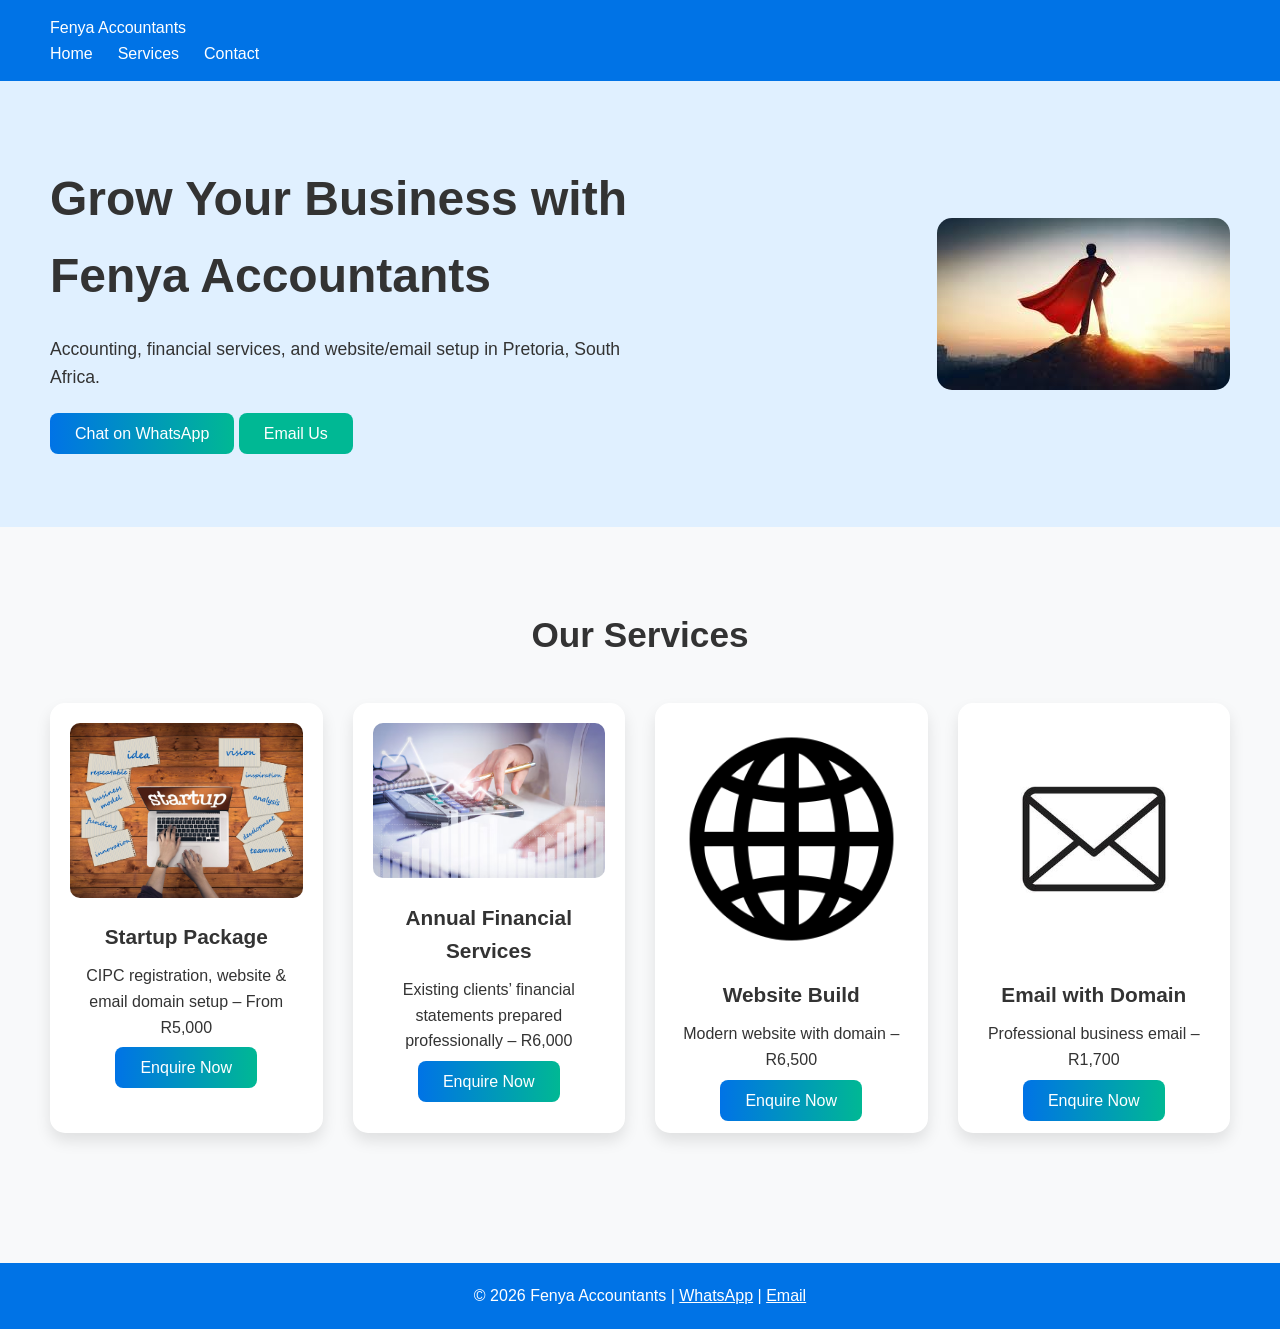
<file: index.html>
<!DOCTYPE html>
<html lang="en">
<head>
<meta charset="UTF-8">
<meta name="viewport" content="width=device-width, initial-scale=1.0">
<title>Fenya Accountants</title>
<link rel="stylesheet" href="style.css">
<link href="https://unpkg.com/aos@2.3.1/dist/aos.css" rel="stylesheet">
</head>
<body>
<header>
<nav>
<div class="logo">Fenya Accountants</div>
<ul>
<li><a href="index.html">Home</a></li>
<li><a href="services.html">Services</a></li>
<li><a href="contact.html">Contact</a></li>
</ul>
</nav>
</header>
<section class="hero">
<div class="hero-text" data-aos="fade-up">
<h1>Grow Your Business with Fenya Accountants</h1>
<p>Accounting, financial services, and website/email setup in Pretoria, South Africa.</p>
<div class="cta-buttons">
<a href="https://wa.me/2769999697" class="btn">Chat on WhatsApp</a>
<a href="mailto:lefenyasfuture@gmail.com" class="btn btn-secondary">Email Us</a>
</div>
</div>
<img src="assets/images/hero.jpg" alt="Professional Accounting" class="hero-image" data-aos="fade-left">
</section>
<section class="services-preview">
<h2>Our Services</h2>
<div class="cards">
<div class="card" data-aos="fade-up">
<img src="assets/images/startup.jpg" alt="Startup Package">
<h3>Startup Package</h3>
<p>CIPC registration, website & email domain setup – From R5,000</p>
<a href="contact.html" class="btn">Enquire Now</a>
</div>
<div class="card" data-aos="fade-up" data-aos-delay="100">
<img src="assets/images/financial.jpg" alt="Annual Financial Services">
<h3>Annual Financial Services</h3>
<p>Existing clients’ financial statements prepared professionally – R6,000</p>
<a href="contact.html" class="btn">Enquire Now</a>
</div>
<div class="card" data-aos="fade-up" data-aos-delay="200">
<img src="assets/images/website.jpg" alt="Website Build">
<h3>Website Build</h3>
<p>Modern website with domain – R6,500</p>
<a href="contact.html" class="btn">Enquire Now</a>
</div>
<div class="card" data-aos="fade-up" data-aos-delay="300">
<img src="assets/images/email.jpg" alt="Email Setup">
<h3>Email with Domain</h3>
<p>Professional business email – R1,700</p>
<a href="contact.html" class="btn">Enquire Now</a>
</div>
</div>
</section>
<footer>
<p>© 2026 Fenya Accountants | <a href="https://wa.me/2769999697">WhatsApp</a> | <a href="mailto:lefenyasfuture@gmail.com">Email</a></p>
</footer>
<script src="https://unpkg.com/aos@2.3.1/dist/aos.js"></script>
<script>AOS.init();</script>
</body>
</html>
</file>
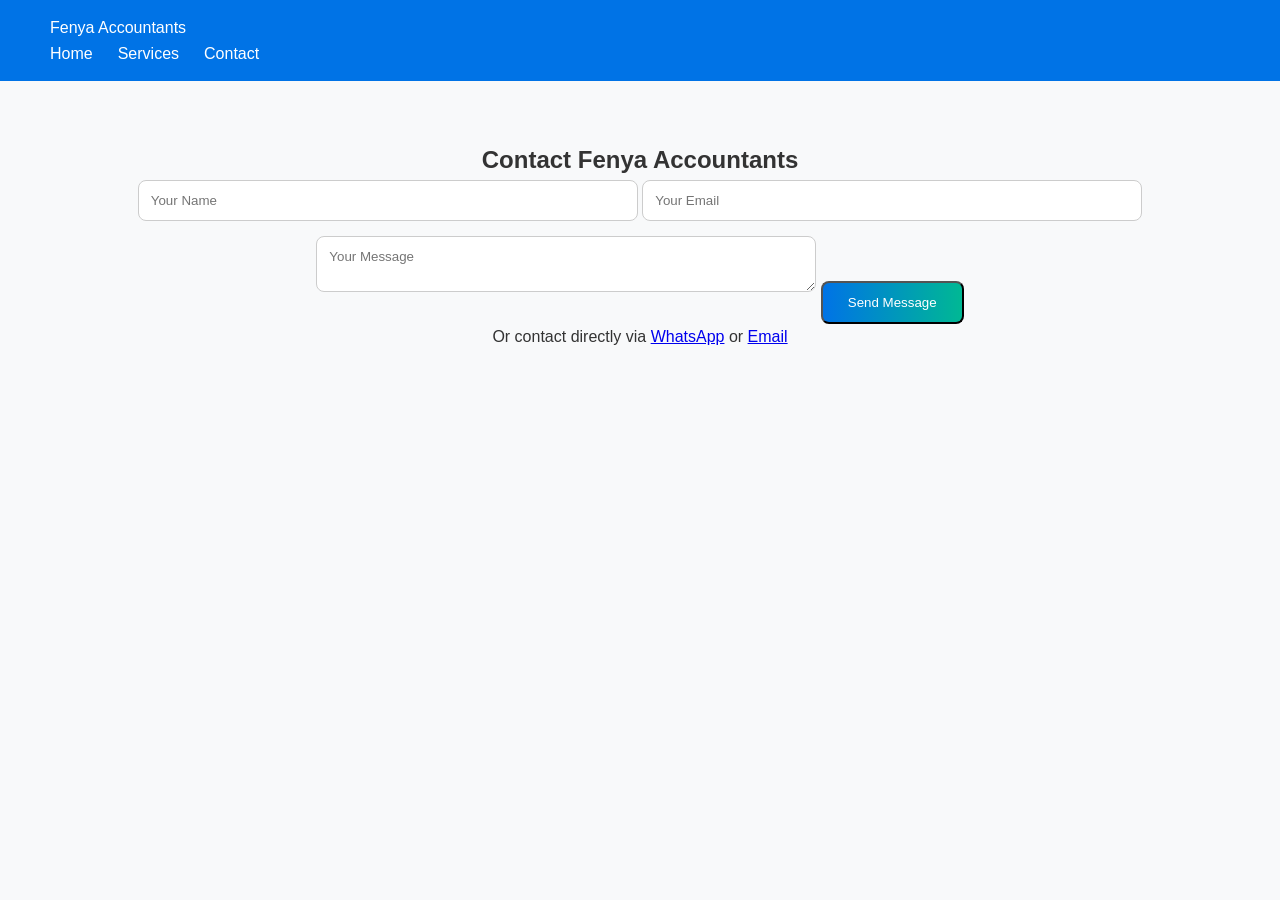
<file: contact.html>
<!DOCTYPE html>
<html lang="en">
<head>
<meta charset="UTF-8">
<meta name="viewport" content="width=device-width, initial-scale=1.0">
<title>Contact - Fenya Accountants</title>
<link rel="stylesheet" href="style.css">
</head>
<body>
<header>
<nav>
<div class="logo">Fenya Accountants</div>
<ul>
<li><a href="index.html">Home</a></li>
<li><a href="services.html">Services</a></li>
<li><a href="contact.html">Contact</a></li>
</ul>
</nav>
</header>
<section class="contact-form">
<h2>Contact Fenya Accountants</h2>
<form id="contactForm">
<input type="text" name="name" placeholder="Your Name" required>
<input type="email" name="email" placeholder="Your Email" required>
<textarea name="message" placeholder="Your Message" required></textarea>
<button type="submit" class="btn">Send Message</button>
</form>
<p>Or contact directly via <a href="https://wa.me/2769999697">WhatsApp</a> or <a href="mailto:lefenyasfuture@gmail.com">Email</a></p>
</section>
<script>
document.getElementById('contactForm').addEventListener('submit', function(e){
  e.preventDefault();
  const name = this.name.value;
  const email = this.email.value;
  const message = this.message.value;
  const whatsappMsg = encodeURIComponent(`Hello, my name is ${name}. ${message} (Email: ${email})`);
  window.open(`https://wa.me/2769999697?text=${whatsappMsg}`, '_blank');
});
</script>
</body>
</html>
</file>
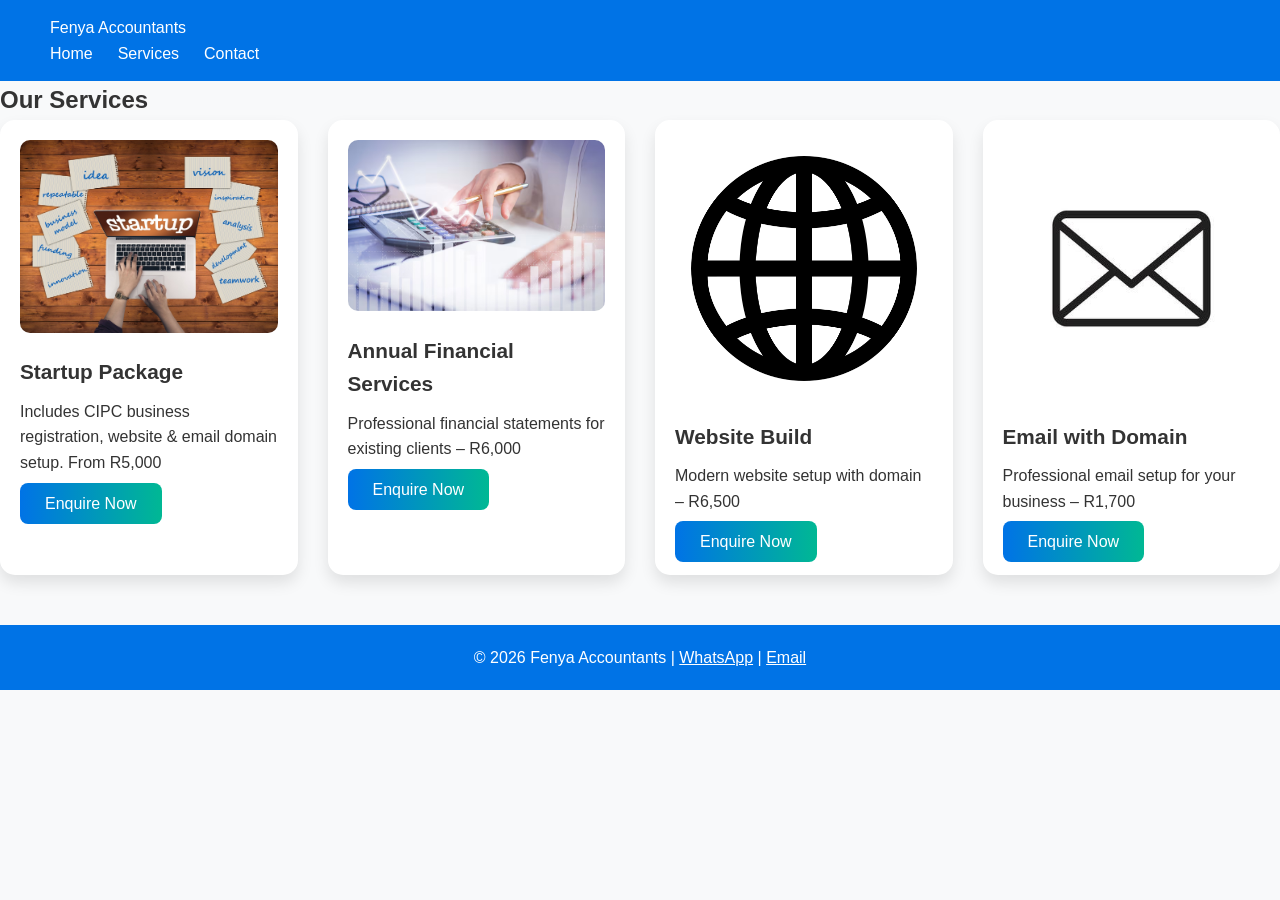
<file: services.html>
<!DOCTYPE html>
<html lang="en">
<head>
<meta charset="UTF-8">
<meta name="viewport" content="width=device-width, initial-scale=1.0">
<title>Services - Fenya Accountants</title>
<link rel="stylesheet" href="style.css">
<link href="https://unpkg.com/aos@2.3.1/dist/aos.css" rel="stylesheet">
</head>
<body>
<header>
<nav>
<div class="logo">Fenya Accountants</div>
<ul>
<li><a href="index.html">Home</a></li>
<li><a href="services.html">Services</a></li>
<li><a href="contact.html">Contact</a></li>
</ul>
</nav>
</header>
<section class="services-full">
<h1>Our Services</h1>
<div class="cards">
<div class="card" data-aos="fade-up">
<img src="assets/images/startup.jpg" alt="Startup Package">
<h3>Startup Package</h3>
<p>Includes CIPC business registration, website & email domain setup. From R5,000</p>
<a href="contact.html" class="btn">Enquire Now</a>
</div>
<div class="card" data-aos="fade-up" data-aos-delay="100">
<img src="assets/images/financial.jpg" alt="Annual Financial Services">
<h3>Annual Financial Services</h3>
<p>Professional financial statements for existing clients – R6,000</p>
<a href="contact.html" class="btn">Enquire Now</a>
</div>
<div class="card" data-aos="fade-up" data-aos-delay="200">
<img src="assets/images/website.jpg" alt="Website Build">
<h3>Website Build</h3>
<p>Modern website setup with domain – R6,500</p>
<a href="contact.html" class="btn">Enquire Now</a>
</div>
<div class="card" data-aos="fade-up" data-aos-delay="300">
<img src="assets/images/email.jpg" alt="Email Setup">
<h3>Email with Domain</h3>
<p>Professional email setup for your business – R1,700</p>
<a href="contact.html" class="btn">Enquire Now</a>
</div>
</div>
</section>
<footer>
<p>© 2026 Fenya Accountants | <a href="https://wa.me/2769999697">WhatsApp</a> | <a href="mailto:lefenyasfuture@gmail.com">Email</a></p>
</footer>
<script src="https://unpkg.com/aos@2.3.1/dist/aos.js"></script>
<script>AOS.init();</script>
</body>
</html>
</file>
<file: style.css>
*{margin:0;padding:0;box-sizing:border-box;font-family:'Poppins',sans-serif;}
body{line-height:1.6;background:#f8f9fa;color:#333;}
header{background:#0073e6;color:white;padding:15px 50px;display:flex;justify-content:space-between;align-items:center;}
header nav ul{display:flex;list-style:none;gap:25px;}
header nav ul li a{color:white;text-decoration:none;font-weight:500;}
.hero{display:flex;align-items:center;justify-content:space-between;padding:80px 50px;background:#e0f0ff;}
.hero-text{max-width:600px;animation:fadeSlideUp 1s ease-out forwards;}
.hero-text h1{font-size:3rem;margin-bottom:20px;}
.hero-text p{margin-bottom:30px;font-size:1.1rem;}
.hero-image{max-width:500px;border-radius:15px;}
.btn{background:linear-gradient(90deg,#0073e6,#00b894);color:white;padding:12px 25px;border-radius:8px;text-decoration:none;font-weight:500;transition:0.3s;}
.btn:hover{background:linear-gradient(90deg,#005bb5,#009666);}
.btn-secondary{background:#00b894;}
.btn-secondary:hover{background:#009666;}
.services-preview{padding:80px 50px;text-align:center;}
.services-preview h2{margin-bottom:40px;font-size:2.2rem;}
.cards{display:grid;grid-template-columns:repeat(auto-fit,minmax(250px,1fr));gap:30px;}
.card{background:white;padding:20px;border-radius:15px;box-shadow:0 8px 15px rgba(0,0,0,0.1);transition:transform 0.3s ease,box-shadow 0.3s ease;}
.card:hover{transform:translateY(-10px) scale(1.03);box-shadow:0 15px 25px rgba(0,0,0,0.2);}
.card img{width:100%;border-radius:10px;margin-bottom:15px;}
.card h3{margin-bottom:10px;font-size:1.3rem;}
.card p{margin-bottom:15px;font-size:1rem;}
footer{background:#0073e6;color:white;text-align:center;padding:20px;margin-top:50px;}
footer a{color:white;text-decoration:underline;}
.contact-form{padding:60px 50px;text-align:center;}
.contact-form input,.contact-form textarea{width:100%;max-width:500px;margin-bottom:15px;padding:12px;border-radius:8px;border:1px solid #ccc;}
.contact-form button{margin-top:10px;}
@keyframes fadeSlideUp{0%{opacity:0;transform:translateY(30px);}100%{opacity:1;transform:translateY(0);}}
</file>
